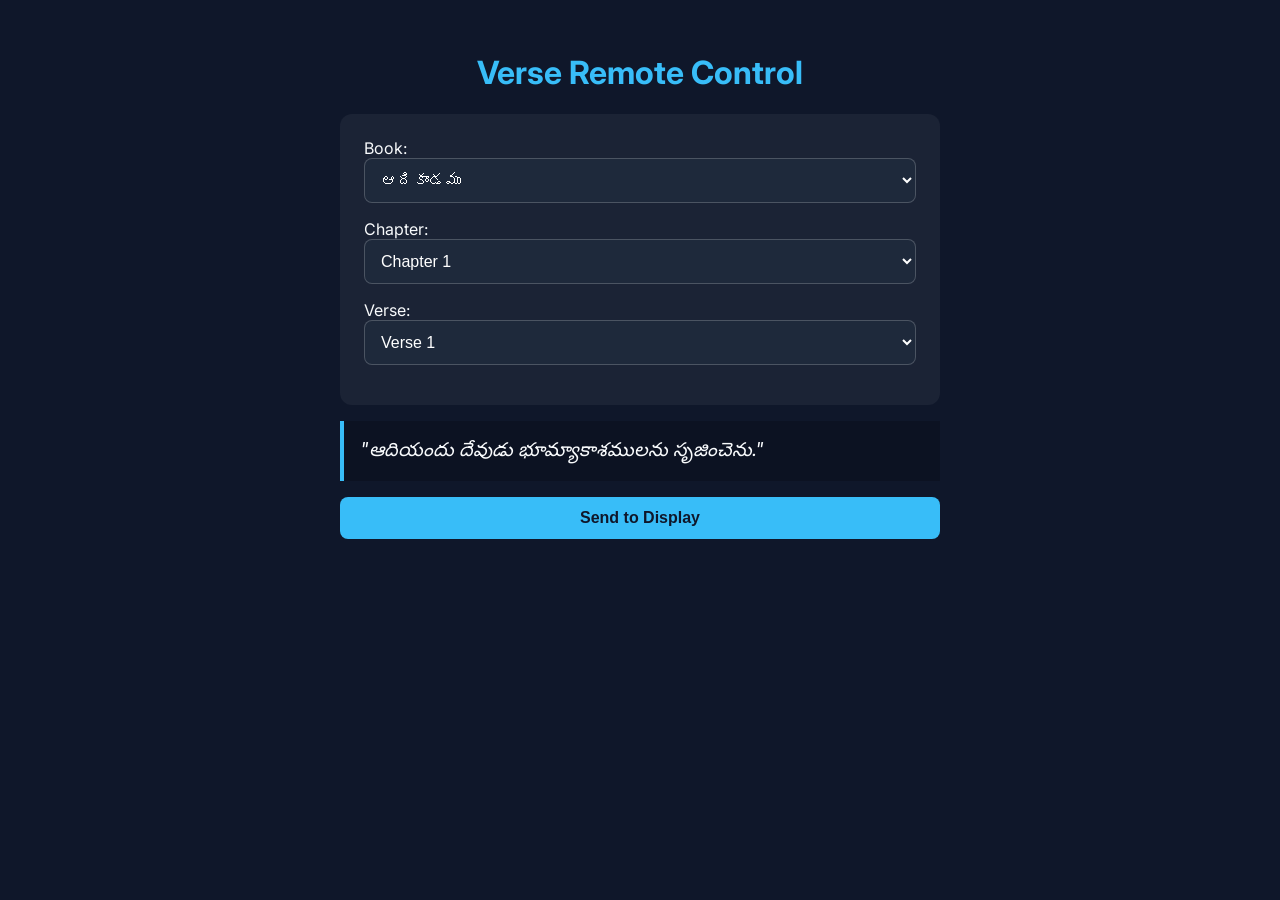
<file: admin.html>
<!DOCTYPE html>
<html lang="en">
<head>
    <meta charset="UTF-8">
    <meta name="viewport" content="width=device-width, initial-scale=1.0">
    <title>Verse Remote Control</title>
    <link href="https://fonts.googleapis.com/css2?family=Noto+Sans+Telugu:wght@400;700&family=Inter:wght@400;600&display=swap" rel="stylesheet">
    <style>
        body {
            font-family: 'Inter', 'Noto Sans Telugu', sans-serif;
            background: #0f172a;
            color: #f8fafc;
            padding: 2rem;
            max-width: 600px;
            margin: 0 auto;
        }
        h1 {
            color: #38bdf8;
            text-align: center;
        }
        .control-group {
            background: rgba(255, 255, 255, 0.05);
            padding: 1.5rem;
            border-radius: 12px;
            margin-bottom: 1rem;
        }
        select, button {
            width: 100%;
            padding: 0.75rem;
            margin-bottom: 1rem;
            border-radius: 8px;
            border: 1px solid rgba(255, 255, 255, 0.2);
            background: #1e293b;
            color: white;
            font-size: 1rem;
        }
        button {
            background: #38bdf8;
            color: #0f172a;
            font-weight: bold;
            cursor: pointer;
            border: none;
            transition: 0.2s;
        }
        button:hover {
            background: #0ea5e9;
        }
        #preview {
            font-style: italic;
            font-size: 1.2rem;
            padding: 1rem;
            border-left: 4px solid #38bdf8;
            background: rgba(0,0,0,0.2);
            margin-bottom: 1rem;
        }
        #status {
            text-align: center;
            color: #4ade80;
            font-weight: bold;
            height: 24px;
        }
    </style>
</head>
<body>
    <h1>Verse Remote Control</h1>
    
    <div class="control-group">
        <label for="book">Book:</label>
        <select id="book"></select>
        
        <label for="chapter">Chapter:</label>
        <select id="chapter"></select>
        
        <label for="verse">Verse:</label>
        <select id="verse"></select>
    </div>

    <div id="preview">Loading bible data...</div>
    
    <button id="send-btn" disabled>Send to Display</button>
    <div id="status"></div>

    <script src="admin.js"></script>
</body>
</html>
</file>
